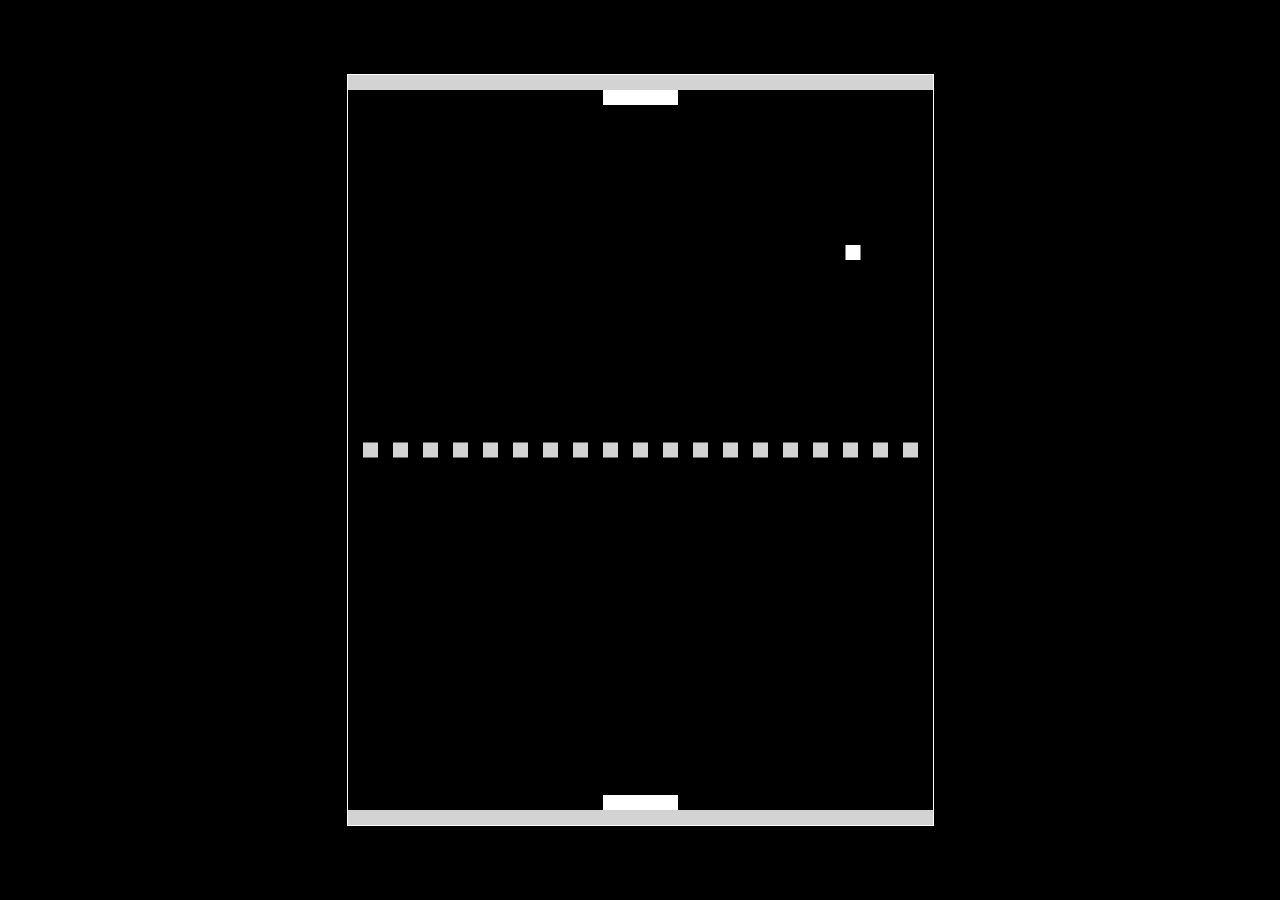
<file: pong.html>
<!DOCTYPE html>
<html>
<head>
  <title>Basic Pong HTML Game</title>
  <meta charset="UTF-8">
  <style>
  html, body {
    height: 100%;
    margin: 0;
  }

  body {
    background: black;
    display: flex;
    align-items: center;
    justify-content: center;
    overflow: hidden; /* Prevent scrolling */
  }

  canvas {
    border: 1px solid white;
  }
  </style>
</head>
<body>
<canvas width="585" height="750" id="game"></canvas>
<script>
const canvas = document.getElementById('game');
const context = canvas.getContext('2d');
const grid = 15;
const paddleHeight = grid * 5; // 80
const maxPaddleX = canvas.width - grid - paddleHeight; // Update maxPaddleX

var paddleSpeed = 6;
var ballSpeed = 5;

const bottomPaddle = { // Change leftPaddle to bottomPaddle and rightPaddle to topPaddle
  // start at the bottom of the game in the middle
  x: canvas.width / 2 - paddleHeight / 2,
  y: canvas.height - grid * 2,
  width: paddleHeight, // Change width and height
  height: grid,

  // paddle velocity
  dx: 0 // Change dy to dx
};
const topPaddle = { // Change leftPaddle to bottomPaddle and rightPaddle to topPaddle
  // start at the top of the game in the middle
  x: canvas.width / 2 - paddleHeight / 2,
  y: grid,
  width: paddleHeight, // Change width and height
  height: grid,

  // paddle velocity
  dx: 0 // Change dy to dx
};
const ball = {
  // start in the middle of the game
  x: canvas.width / 2,
  y: canvas.height / 2,
  width: grid,
  height: grid,

  // keep track of when need to reset the ball position
  resetting: false,

  // ball velocity (start going to the top-right corner)
  dx: ballSpeed,
  dy: -ballSpeed
};

// check for collision between two objects using axis-aligned bounding box (AABB)
// @see https://developer.mozilla.org/en-US/docs/Games/Techniques/2D_collision_detection
function collides(obj1, obj2) {
  return obj1.x < obj2.x + obj2.width &&
         obj1.x + obj1.width > obj2.x &&
         obj1.y < obj2.y + obj2.height &&
         obj1.y + obj1.height > obj2.y;
}

// game loop
function loop() {
  requestAnimationFrame(loop);
  context.clearRect(0,0,canvas.width,canvas.height);

  // move paddles by their velocity
  bottomPaddle.x += bottomPaddle.dx; // Change y to x
  topPaddle.x += topPaddle.dx; // Change y to x

  // prevent paddles from going through walls
  if (bottomPaddle.x < grid) { // Change y to x
    bottomPaddle.x = grid; // Change y to x
  }
  else if (bottomPaddle.x > maxPaddleX) { // Change y to x
    bottomPaddle.x = maxPaddleX; // Change y to x
  }

  if (topPaddle.x < grid) { // Change y to x
    topPaddle.x = grid; // Change y to x
  }
  else if (topPaddle.x > maxPaddleX) { // Change y to x
    topPaddle.x = maxPaddleX; // Change y to x
  }

  // draw paddles
  context.fillStyle = 'white';
  context.fillRect(bottomPaddle.x, bottomPaddle.y, bottomPaddle.width, bottomPaddle.height); // Change y to x
  context.fillRect(topPaddle.x, topPaddle.y, topPaddle.width, topPaddle.height); // Change y to x

  // move ball by its velocity
  ball.x += ball.dx;
  ball.y += ball.dy;

  // prevent ball from going through walls by changing its velocity
  if (ball.x < grid) {
    ball.x = grid;
    ball.dx *= -1;
  }
  else if (ball.x + grid > canvas.width - grid) {
    ball.x = canvas.width - grid * 2;
    ball.dx *= -1;
  }

  // reset ball if it goes past paddle (but only if we haven't already done so)
  if ((ball.y < 0 || ball.y > canvas.height) && !ball.resetting) { // Change x to y and canvas.width to canvas.height
    ball.resetting = true;

    // give some time for the player to recover before launching the ball again
    setTimeout(() => {
      ball.resetting = false;
      ball.x = canvas.width / 2;
      ball.y = canvas.height / 2;
    }, 400);
  }

  // check to see if ball collides with paddle. if they do change y velocity
  if (collides(ball, topPaddle)) { // Change leftPaddle to topPaddle and rightPaddle to bottomPaddle
    ball.dy *= -1; // Change dx to dy

    // move ball next to the paddle otherwise the collision will happen again
    // in the next frame
    ball.y = topPaddle.y + topPaddle.height; // Change leftPaddle to topPaddle
  }
  else if (collides(ball, bottomPaddle)) { // Change leftPaddle to topPaddle and rightPaddle to bottomPaddle
    ball.dy *= -1; // Change dx to dy

    // move ball next to the paddle otherwise the collision will happen again
    // in the next frame
    ball.y = bottomPaddle.y - ball.height; // Change leftPaddle to topPaddle and rightPaddle to bottomPaddle
  }

  // draw ball
  context.fillRect(ball.x, ball.y, ball.width, ball.height);

  // draw walls
  context.fillStyle = 'lightgrey';
  context.fillRect(0, 0, canvas.width, grid);
  context.fillRect(0, canvas.height - grid, canvas.width, canvas.height);

  // draw dotted line down the middle
  for (let i = grid; i < canvas.width - grid; i += grid * 2) {
    context.fillRect(i, canvas.height / 2 - grid / 2, grid, grid); // Swap x and y coordinates
  }
}

// Add swipe controls
let touchStartX = 0;
let touchStartY = 0;

document.addEventListener('touchstart', function(e) {
  touchStartX = e.touches[0].clientX;
  touchStartY = e.touches[0].clientY;
});

document.addEventListener('touchend', function(e) {
  const touchEndX = e.changedTouches[0].clientX;
  const touchEndY = e.changedTouches[0].clientY;
  
  const dx = touchEndX - touchStartX;
  const dy = touchEndY - touchStartY;

  if (Math.abs(dx) > Math.abs(dy)) {
    if (dx > 0) {
      moveRight();
    } else {
      moveLeft();
    }
  } else {
    if (dy > 0) {
      moveDown();
    } else {
      moveUp();
    }
  }
});

// Function to move paddle left
function moveLeft() {
  bottomPaddle.dx = -paddleSpeed; // Change dy to dx
}

// Function to move paddle right
function moveRight() {
  bottomPaddle.dx = paddleSpeed; // Change dy to dx
}

// Function to move paddle up
function moveUp() {
  bottomPaddle.dy = -paddleSpeed; // Add new function for moving up
}

// Function to move paddle down
function moveDown() {
  bottomPaddle.dy = paddleSpeed; // Add new function for moving down
}

// listen to touch events to stop the paddle if touch is released
document.addEventListener('touchend', function(e) {
  bottomPaddle.dx = 0; // Change dy to dx
  bottomPaddle.dy = 0; // Add new line to stop movement on touch end
});

// start the game
requestAnimationFrame(loop);
</script>
</body>
</html>
</file>
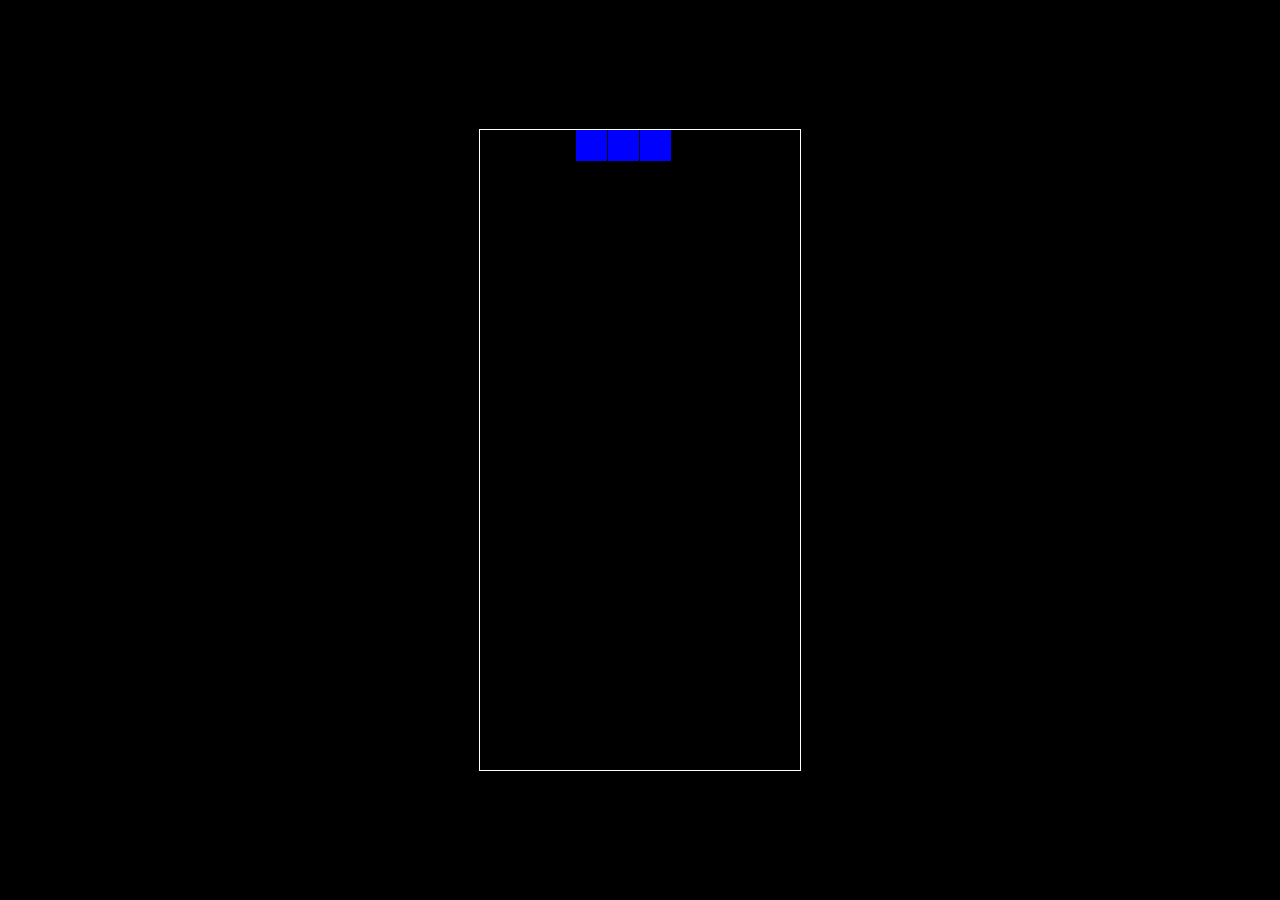
<file: tetris.html>
<!DOCTYPE html>
<html>
<head>
  <title>Basic Tetris HTML Game</title>
  <meta charset="UTF-8">
  <style>
  html, body {
    height: 100%;
    margin: 0;
  }

  body {
    background: black;
    display: flex;
    align-items: center;
    justify-content: center;
  }

  canvas {
    border: 1px solid white;
  }
  </style>
</head>
<body>
<canvas width="320" height="640" id="game"></canvas>
<script>
// https://tetris.fandom.com/wiki/Tetris_Guideline

// get a random integer between the range of [min,max]
// @see https://stackoverflow.com/a/1527820/2124254
function getRandomInt(min, max) {
  min = Math.ceil(min);
  max = Math.floor(max);

  return Math.floor(Math.random() * (max - min + 1)) + min;
}

// generate a new tetromino sequence
// @see https://tetris.fandom.com/wiki/Random_Generator
function generateSequence() {
  const sequence = ['I', 'J', 'L', 'O', 'S', 'T', 'Z'];

  while (sequence.length) {
    const rand = getRandomInt(0, sequence.length - 1);
    const name = sequence.splice(rand, 1)[0];
    tetrominoSequence.push(name);
  }
}

// get the next tetromino in the sequence
function getNextTetromino() {
  if (tetrominoSequence.length === 0) {
    generateSequence();
  }

  const name = tetrominoSequence.pop();
  const matrix = tetrominos[name];

  // I and O start centered, all others start in left-middle
  const col = playfield[0].length / 2 - Math.ceil(matrix[0].length / 2);

  // I starts on row 21 (-1), all others start on row 22 (-2)
  const row = name === 'I' ? -1 : -2;

  return {
    name: name,      // name of the piece (L, O, etc.)
    matrix: matrix,  // the current rotation matrix
    row: row,        // current row (starts offscreen)
    col: col         // current col
  };
}

// rotate an NxN matrix 90deg
// @see https://codereview.stackexchange.com/a/186834
function rotate(matrix) {
  const N = matrix.length - 1;
  const result = matrix.map((row, i) =>
    row.map((val, j) => matrix[N - j][i])
  );

  return result;
}

// check to see if the new matrix/row/col is valid
function isValidMove(matrix, cellRow, cellCol) {
  for (let row = 0; row < matrix.length; row++) {
    for (let col = 0; col < matrix[row].length; col++) {
      if (matrix[row][col] && (
          // outside the game bounds
          cellCol + col < 0 ||
          cellCol + col >= playfield[0].length ||
          cellRow + row >= playfield.length ||
          // collides with another piece
          playfield[cellRow + row][cellCol + col])
        ) {
        return false;
      }
    }
  }

  return true;
}

// place the tetromino on the playfield
function placeTetromino() {
  for (let row = 0; row < tetromino.matrix.length; row++) {
    for (let col = 0; col < tetromino.matrix[row].length; col++) {
      if (tetromino.matrix[row][col]) {

        // game over if piece has any part offscreen
        if (tetromino.row + row < 0) {
          return showGameOver();
        }

        playfield[tetromino.row + row][tetromino.col + col] = tetromino.name;
      }
    }
  }

  // check for line clears starting from the bottom and working our way up
  for (let row = playfield.length - 1; row >= 0; ) {
    if (playfield[row].every(cell => !!cell)) {

      // drop every row above this one
      for (let r = row; r >= 0; r--) {
        for (let c = 0; c < playfield[r].length; c++) {
          playfield[r][c] = playfield[r-1][c];
        }
      }
    }
    else {
      row--;
    }
  }

  tetromino = getNextTetromino();
}

// show the game over screen
function showGameOver() {
  cancelAnimationFrame(rAF);
  gameOver = true;

  context.fillStyle = 'black';
  context.globalAlpha = 0.75;
  context.fillRect(0, canvas.height / 2 - 30, canvas.width, 60);

  context.globalAlpha = 1;
  context.fillStyle = 'white';
  context.font = '36px monospace';
  context.textAlign = 'center';
  context.textBaseline = 'middle';
  context.fillText('GAME OVER!', canvas.width / 2, canvas.height / 2);
}

const canvas = document.getElementById('game');
const context = canvas.getContext('2d');
const grid = 32;
const tetrominoSequence = [];

// keep track of what is in every cell of the game using a 2d array
// tetris playfield is 10x20, with a few rows offscreen
const playfield = [];

// populate the empty state
for (let row = -2; row < 20; row++) {
  playfield[row] = [];

  for (let col = 0; col < 10; col++) {
    playfield[row][col] = 0;
  }
}

// how to draw each tetromino
// @see https://tetris.fandom.com/wiki/SRS
const tetrominos = {
  'I': [
    [0,0,0,0],
    [1,1,1,1],
    [0,0,0,0],
    [0,0,0,0]
  ],
  'J': [
    [1,0,0],
    [1,1,1],
    [0,0,0],
  ],
  'L': [
    [0,0,1],
    [1,1,1],
    [0,0,0],
  ],
  'O': [
    [1,1],
    [1,1],
  ],
  'S': [
    [0,1,1],
    [1,1,0],
    [0,0,0],
  ],
  'Z': [
    [1,1,0],
    [0,1,1],
    [0,0,0],
  ],
  'T': [
    [0,1,0],
    [1,1,1],
    [0,0,0],
  ]
};

// color of each tetromino
const colors = {
  'I': 'cyan',
  'O': 'yellow',
  'T': 'purple',
  'S': 'green',
  'Z': 'red',
  'J': 'blue',
  'L': 'orange'
};

let count = 0;
let tetromino = getNextTetromino();
let rAF = null;  // keep track of the animation frame so we can cancel it
let gameOver = false;

// game loop
function loop() {
  rAF = requestAnimationFrame(loop);
  context.clearRect(0,0,canvas.width,canvas.height);

  // draw the playfield
  for (let row = 0; row < 20; row++) {
    for (let col = 0; col < 10; col++) {
      if (playfield[row][col]) {
        const name = playfield[row][col];
        context.fillStyle = colors[name];

        // drawing 1 px smaller than the grid creates a grid effect
        context.fillRect(col * grid, row * grid, grid-1, grid-1);
      }
    }
  }

  // draw the active tetromino
  if (tetromino) {

    // tetromino falls every 35 frames
    if (++count > 35) {
      tetromino.row++;
      count = 0;

      // place piece if it runs into anything
      if (!isValidMove(tetromino.matrix, tetromino.row, tetromino.col)) {
        tetromino.row--;
        placeTetromino();
      }
    }

    context.fillStyle = colors[tetromino.name];

    for (let row = 0; row < tetromino.matrix.length; row++) {
      for (let col = 0; col < tetromino.matrix[row].length; col++) {
        if (tetromino.matrix[row][col]) {

          // drawing 1 px smaller than the grid creates a grid effect
          context.fillRect((tetromino.col + col) * grid, (tetromino.row + row) * grid, grid-1, grid-1);
        }
      }
    }
  }
}

// Add swipe controls
let touchStartX = 0;
let touchStartY = 0;

document.addEventListener('touchstart', function(e) {
  touchStartX = e.touches[0].clientX;
  touchStartY = e.touches[0].clientY;
});

document.addEventListener('touchend', function(e) {
  const touchEndX = e.changedTouches[0].clientX;
  const touchEndY = e.changedTouches[0].clientY;
  
  const dx = touchEndX - touchStartX;
  const dy = touchEndY - touchStartY;

  if (Math.abs(dx) > Math.abs(dy)) {
    if (dx > 0) {
      moveRight();
    } else {
      moveLeft();
    }
  } else {
    if (dy > 0) {
      moveDown();
    } else {
      rotateTetromino();
    }
  }
});

// Function to move tetromino left
function moveLeft() {
  if (gameOver) return;
  const col = tetromino.col - 1;
  if (isValidMove(tetromino.matrix, tetromino.row, col)) {
    tetromino.col = col;
  }
}

// Function to move tetromino right
function moveRight() {
  if (gameOver) return;
  const col = tetromino.col + 1;
  if (isValidMove(tetromino.matrix, tetromino.row, col)) {
    tetromino.col = col;
  }
}

// Function to move tetromino down
function moveDown() {
  if (gameOver) return;
  const row = tetromino.row + 1;
  if (!isValidMove(tetromino.matrix, row, tetromino.col)) {
    tetromino.row = row - 1;
    placeTetromino();
    return;
  }
  tetromino.row = row;
}

// Function to rotate tetromino
function rotateTetromino() {
  if (gameOver) return;
  const matrix = rotate(tetromino.matrix);
  if (isValidMove(matrix, tetromino.row, tetromino.col)) {
    tetromino.matrix = matrix;
  }
}

document.addEventListener('keydown', function(e) {
  if (gameOver) return;

  // left and right arrow keys (move)
  if (e.which === 37 || e.which === 39) {
    const col = e.which === 37
      ? tetromino.col - 1
      : tetromino.col + 1;

    if (isValidMove(tetromino.matrix, tetromino.row, col)) {
      tetromino.col = col;
    }
  }

  // up arrow key (rotate)
  if (e.which === 38) {
    const matrix = rotate(tetromino.matrix);
    if (isValidMove(matrix, tetromino.row, tetromino.col)) {
      tetromino.matrix = matrix;
    }
  }

  // down arrow key (drop)
  if(e.which === 40) {
    const row = tetromino.row + 1;

    if (!isValidMove(tetromino.matrix, row, tetromino.col)) {
      tetromino.row = row - 1;

      placeTetromino();
      return;
    }

    tetromino.row = row;
  }
});

// start the game
rAF = requestAnimationFrame(loop);
</script>
</body>
</html>
</file>
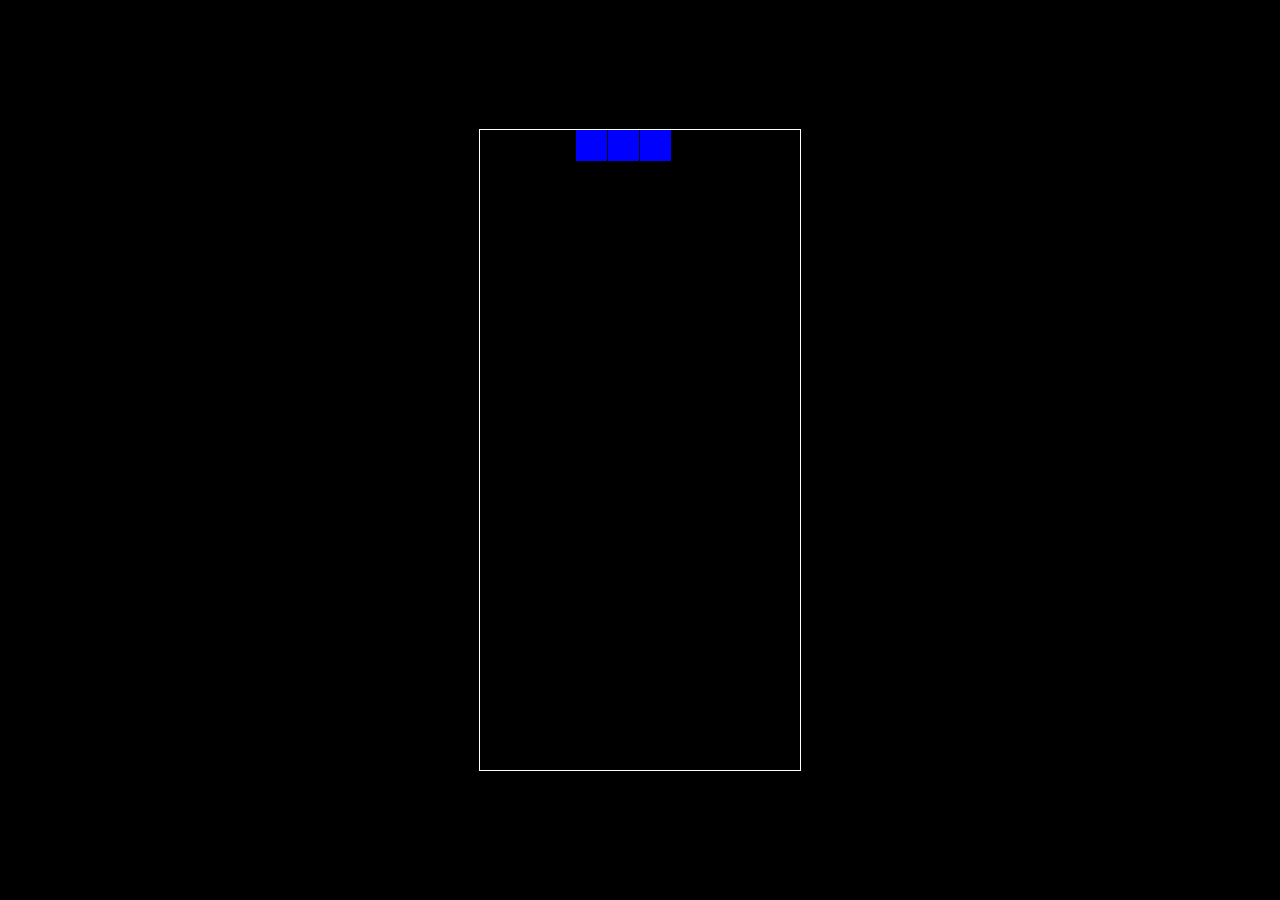
<file: tetris1.html>
<!DOCTYPE html>
<html>
<head>
  <title>Basic Tetris HTML Game</title>
  <meta charset="UTF-8">
  <style>
  html, body {
    height: 100%;
    margin: 0;
  }

  body {
    background: black;
    display: flex;
    align-items: center;
    justify-content: center;
  }

  canvas {
    border: 1px solid white;
  }
  </style>
</head>
<body>
<canvas width="320" height="640" id="game"></canvas>
<script>
// https://tetris.fandom.com/wiki/Tetris_Guideline

// get a random integer between the range of [min,max]
// @see https://stackoverflow.com/a/1527820/2124254
function getRandomInt(min, max) {
  min = Math.ceil(min);
  max = Math.floor(max);

  return Math.floor(Math.random() * (max - min + 1)) + min;
}

// generate a new tetromino sequence
// @see https://tetris.fandom.com/wiki/Random_Generator
function generateSequence() {
  const sequence = ['I', 'J', 'L', 'O', 'S', 'T', 'Z'];

  while (sequence.length) {
    const rand = getRandomInt(0, sequence.length - 1);
    const name = sequence.splice(rand, 1)[0];
    tetrominoSequence.push(name);
  }
}

// get the next tetromino in the sequence
function getNextTetromino() {
  if (tetrominoSequence.length === 0) {
    generateSequence();
  }

  const name = tetrominoSequence.pop();
  const matrix = tetrominos[name];

  // I and O start centered, all others start in left-middle
  const col = playfield[0].length / 2 - Math.ceil(matrix[0].length / 2);

  // I starts on row 21 (-1), all others start on row 22 (-2)
  const row = name === 'I' ? -1 : -2;

  return {
    name: name,      // name of the piece (L, O, etc.)
    matrix: matrix,  // the current rotation matrix
    row: row,        // current row (starts offscreen)
    col: col         // current col
  };
}

// rotate an NxN matrix 90deg
// @see https://codereview.stackexchange.com/a/186834
function rotate(matrix) {
  const N = matrix.length - 1;
  const result = matrix.map((row, i) =>
    row.map((val, j) => matrix[N - j][i])
  );

  return result;
}

// check to see if the new matrix/row/col is valid
function isValidMove(matrix, cellRow, cellCol) {
  for (let row = 0; row < matrix.length; row++) {
    for (let col = 0; col < matrix[row].length; col++) {
      if (matrix[row][col] && (
          // outside the game bounds
          cellCol + col < 0 ||
          cellCol + col >= playfield[0].length ||
          cellRow + row >= playfield.length ||
          // collides with another piece
          playfield[cellRow + row][cellCol + col])
        ) {
        return false;
      }
    }
  }

  return true;
}

// place the tetromino on the playfield
function placeTetromino() {
  for (let row = 0; row < tetromino.matrix.length; row++) {
    for (let col = 0; col < tetromino.matrix[row].length; col++) {
      if (tetromino.matrix[row][col]) {

        // game over if piece has any part offscreen
        if (tetromino.row + row < 0) {
          return showGameOver();
        }

        playfield[tetromino.row + row][tetromino.col + col] = tetromino.name;
      }
    }
  }

  // check for line clears starting from the bottom and working our way up
  for (let row = playfield.length - 1; row >= 0; ) {
    if (playfield[row].every(cell => !!cell)) {

      // drop every row above this one
      for (let r = row; r >= 0; r--) {
        for (let c = 0; c < playfield[r].length; c++) {
          playfield[r][c] = playfield[r-1][c];
        }
      }
    }
    else {
      row--;
    }
  }

  tetromino = getNextTetromino();
}

// show the game over screen
function showGameOver() {
  cancelAnimationFrame(rAF);
  gameOver = true;

  context.fillStyle = 'black';
  context.globalAlpha = 0.75;
  context.fillRect(0, canvas.height / 2 - 30, canvas.width, 60);

  context.globalAlpha = 1;
  context.fillStyle = 'white';
  context.font = '36px monospace';
  context.textAlign = 'center';
  context.textBaseline = 'middle';
  context.fillText('GAME OVER!', canvas.width / 2, canvas.height / 2);
}

const canvas = document.getElementById('game');
const context = canvas.getContext('2d');
const grid = 32;
const tetrominoSequence = [];

// keep track of what is in every cell of the game using a 2d array
// tetris playfield is 10x20, with a few rows offscreen
const playfield = [];

// populate the empty state
for (let row = -2; row < 20; row++) {
  playfield[row] = [];

  for (let col = 0; col < 10; col++) {
    playfield[row][col] = 0;
  }
}

// how to draw each tetromino
// @see https://tetris.fandom.com/wiki/SRS
const tetrominos = {
  'I': [
    [0,0,0,0],
    [1,1,1,1],
    [0,0,0,0],
    [0,0,0,0]
  ],
  'J': [
    [1,0,0],
    [1,1,1],
    [0,0,0],
  ],
  'L': [
    [0,0,1],
    [1,1,1],
    [0,0,0],
  ],
  'O': [
    [1,1],
    [1,1],
  ],
  'S': [
    [0,1,1],
    [1,1,0],
    [0,0,0],
  ],
  'Z': [
    [1,1,0],
    [0,1,1],
    [0,0,0],
  ],
  'T': [
    [0,1,0],
    [1,1,1],
    [0,0,0],
  ]
};

// color of each tetromino
const colors = {
  'I': 'cyan',
  'O': 'yellow',
  'T': 'purple',
  'S': 'green',
  'Z': 'red',
  'J': 'blue',
  'L': 'orange'
};

let count = 0;
let tetromino = getNextTetromino();
let rAF = null;  // keep track of the animation frame so we can cancel it
let gameOver = false;

// game loop
function loop() {
  rAF = requestAnimationFrame(loop);
  context.clearRect(0,0,canvas.width,canvas.height);

  // draw the playfield
  for (let row = 0; row < 20; row++) {
    for (let col = 0; col < 10; col++) {
      if (playfield[row][col]) {
        const name = playfield[row][col];
        context.fillStyle = colors[name];

        // drawing 1 px smaller than the grid creates a grid effect
        context.fillRect(col * grid, row * grid, grid-1, grid-1);
      }
    }
  }

  // draw the active tetromino
  if (tetromino) {

    // tetromino falls every 35 frames
    if (++count > 35) {
      tetromino.row++;
      count = 0;

      // place piece if it runs into anything
      if (!isValidMove(tetromino.matrix, tetromino.row, tetromino.col)) {
        tetromino.row--;
        placeTetromino();
      }
    }

    context.fillStyle = colors[tetromino.name];

    for (let row = 0; row < tetromino.matrix.length; row++) {
      for (let col = 0; col < tetromino.matrix[row].length; col++) {
        if (tetromino.matrix[row][col]) {

          // drawing 1 px smaller than the grid creates a grid effect
          context.fillRect((tetromino.col + col) * grid, (tetromino.row + row) * grid, grid-1, grid-1);
        }
      }
    }
  }
}

// listen to keyboard events to move the active tetromino
document.addEventListener('keydown', function(e) {
  if (gameOver) return;

  // left and right arrow keys (move)
  if (e.which === 37 || e.which === 39) {
    const col = e.which === 37
      ? tetromino.col - 1
      : tetromino.col + 1;

    if (isValidMove(tetromino.matrix, tetromino.row, col)) {
      tetromino.col = col;
    }
  }

  // up arrow key (rotate)
  if (e.which === 38) {
    const matrix = rotate(tetromino.matrix);
    if (isValidMove(matrix, tetromino.row, tetromino.col)) {
      tetromino.matrix = matrix;
    }
  }

  // down arrow key (drop)
  if(e.which === 40) {
    const row = tetromino.row + 1;

    if (!isValidMove(tetromino.matrix, row, tetromino.col)) {
      tetromino.row = row - 1;

      placeTetromino();
      return;
    }

    tetromino.row = row;
  }
});

// start the game
rAF = requestAnimationFrame(loop);
</script>
</body>
</html>
</file>
